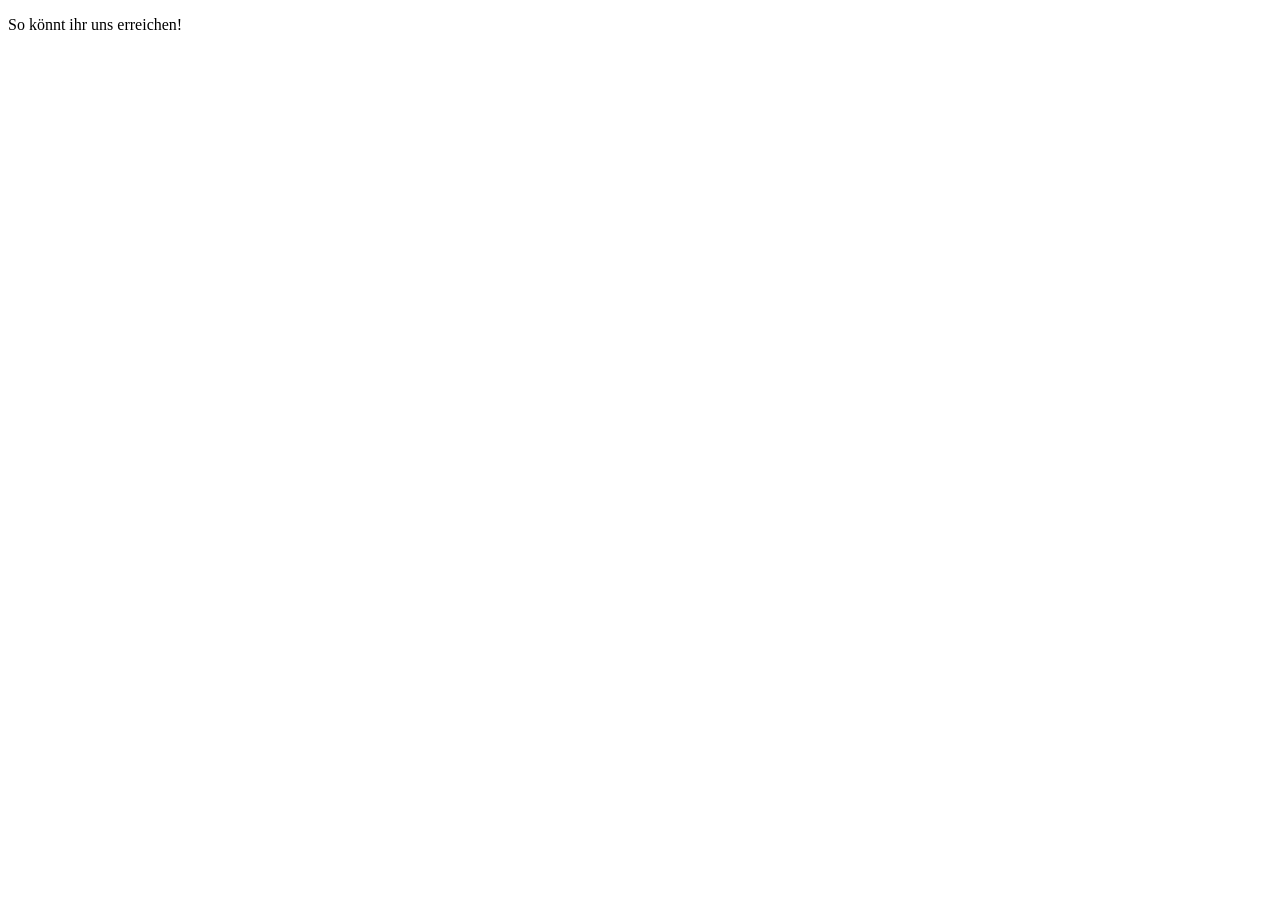
<file: KontaktSeite.html>
<!DOCTYPE html>
<html lang="en">
<head>
    <meta charset="UTF-8">
    <meta name="viewport" content="width=device-width, initial-scale=1.0">
    <title>KontaktSeite</title>
</head>
<body>
    <p>So könnt ihr uns erreichen!</p>
</body>
</html>
</file>
